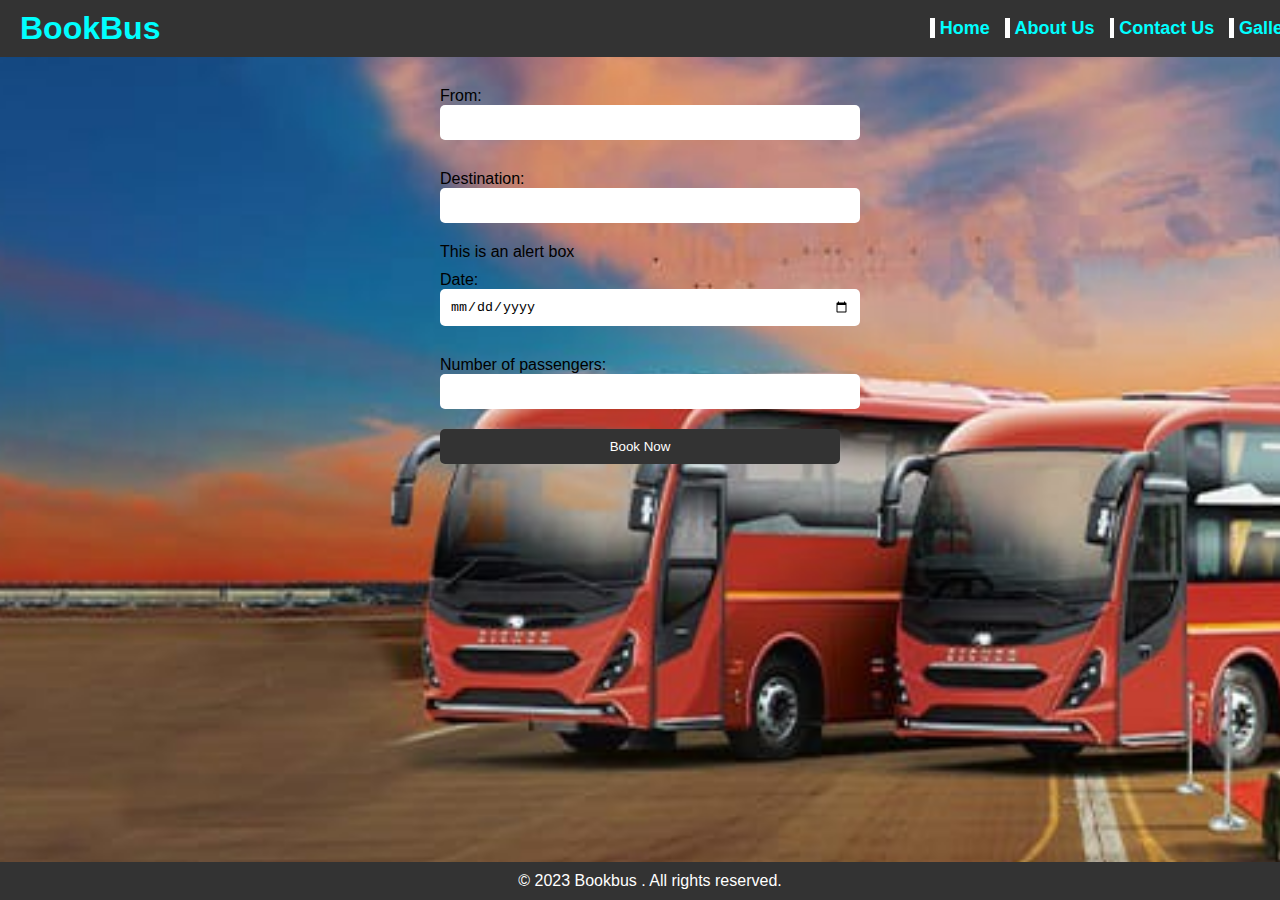
<file: index.html>
<!DOCTYPE html>
<html>
  <head>
    <meta charset="UTF-8">
    <meta name="viewport" content="width=device-width, initial-scale=1.0">
    <title>BookBus</title>
    

    <link rel="stylesheet" href="style.css">
    <link rel="stylesheet" type="text/css" href="style.css">
  </head>
  </body class="home">
    <header>
      <h1><a href="index.html">BookBus</a>
      </h1>
        <span><nav>
        <ul>
          <li><a href="index.html">Home</a></li>
          <li class="active"><a href="aboutus.html">About Us</a></li>
          <li><a href="contactus.html">Contact Us</a></li>
          <li><a href="Gallery.html">Gallery</a></li>
        </ul>
      </nav></span>
    </header>
    <main>
      <form>
        <label for="from">From:</label>
        <input list="places"type="text" id="from" name="from">
        <datalist name="from" id="places">
            <option value="gadag">gadag</option>
            <option value="banglore">banglore</option>
            <option value="manglore">manglore</option>
            <option value="maysur">maysur</option>
            <option value="Hubli">Hubli</option>
        </datalist>
        <label for="destination">Destination:</label>
        <input list="places" type="text" id="destination" name="destination">
        <datalist name="from" id="places">
            <option value="gadag">gadag</option>
            <option value="banglore">banglore</option>
            <option value="manglore">manglore</option>
            <option value="maysur">maysur</option>
            <option value="Hubli">Hubli</option>
        </datalist>
        <span class="visible alert_box">This is an alert box</span>
        <label for="date">Date:</label>
        <input type="date" id="date" name="date">
        
        <label for="passengers">Number of passengers:</label>
        <input type="number" min="1" id="passengers" name="passengers">
        <button type="submit" id="submit-button">Book Now</button>
        <canvas id="qrcode"></canvas>
      </form>
    </main>
    <footer>
      <p>&copy; 2023 Bookbus  . All rights reserved.</p>
    </footer>
    <script src="script.js"></script>
  </body>
</html>
</file>
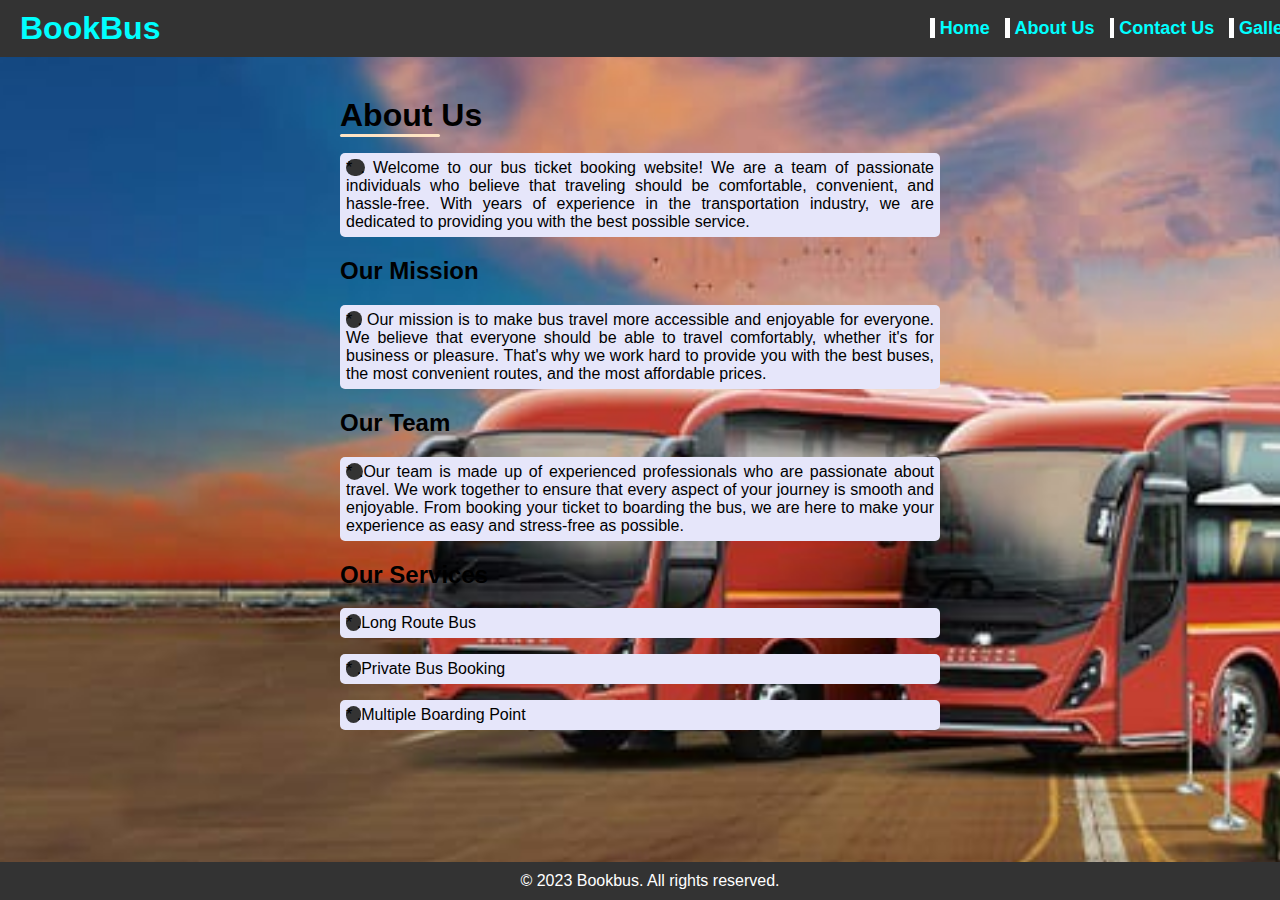
<file: aboutus.html>
<!DOCTYPE html>
<html lang="en">
<head>
  <meta charset="UTF-8">
  <title>BookBus |About Us</title>
  <link rel="stylesheet" href="style.css">
  <link rel="stylesheet" type="text/css" href="style.css">
    <link rel="icon" href="C:\Users\91766\Downloads\images-_3_.ico" type="image/x-icon">
</head>
<body id="about">
  <nav></nav><header>
    <h1><a href="index.html">BookBus</a></h1>
    <span>
      <ul>
        <li><a href="index.html">Home</a></li>
        <li class="active"><a href="aboutus.html">About Us</a></li>
        <li><a href="contactus.html">Contact Us</a></li>
        <li><a href="Gallery.html">Gallery</a></li>
      </ul>
    </nav></span>
  </header>
  
  <main>
    <section class="about">
      <h1>About Us</h1>
      <div class="underline"></div>
      <p> Welcome to our bus ticket booking website! We are a team of passionate individuals who believe that traveling should be comfortable, convenient, and hassle-free. With years of experience in the transportation industry, we are dedicated to providing you with the best possible service.</p>
      <h2>Our Mission</h2>
      <p> Our mission is to make bus travel more accessible and enjoyable for everyone. We believe that everyone should be able to travel comfortably, whether it's for business or pleasure. That's why we work hard to provide you with the best buses, the most convenient routes, and the most affordable prices.</p>
      <h2>Our Team</h2>
<p>Our team is made up of experienced professionals who are passionate about travel. We work together to ensure that every aspect of your journey is smooth and enjoyable. From booking your ticket to boarding the bus, we are here to make your experience as easy and stress-free as possible.</p>      
      <h2>Our Services</h2>
      <div>
        <p>Long Route Bus</p>
        <p>Private Bus Booking </p>
        <p>Multiple Boarding Point </p>
      </div>
    </section>
  </main>
  
  <footer>
    <p>&copy; 2023 Bookbus. All rights reserved.</p>
  </footer>
</body>
</html>
</file>
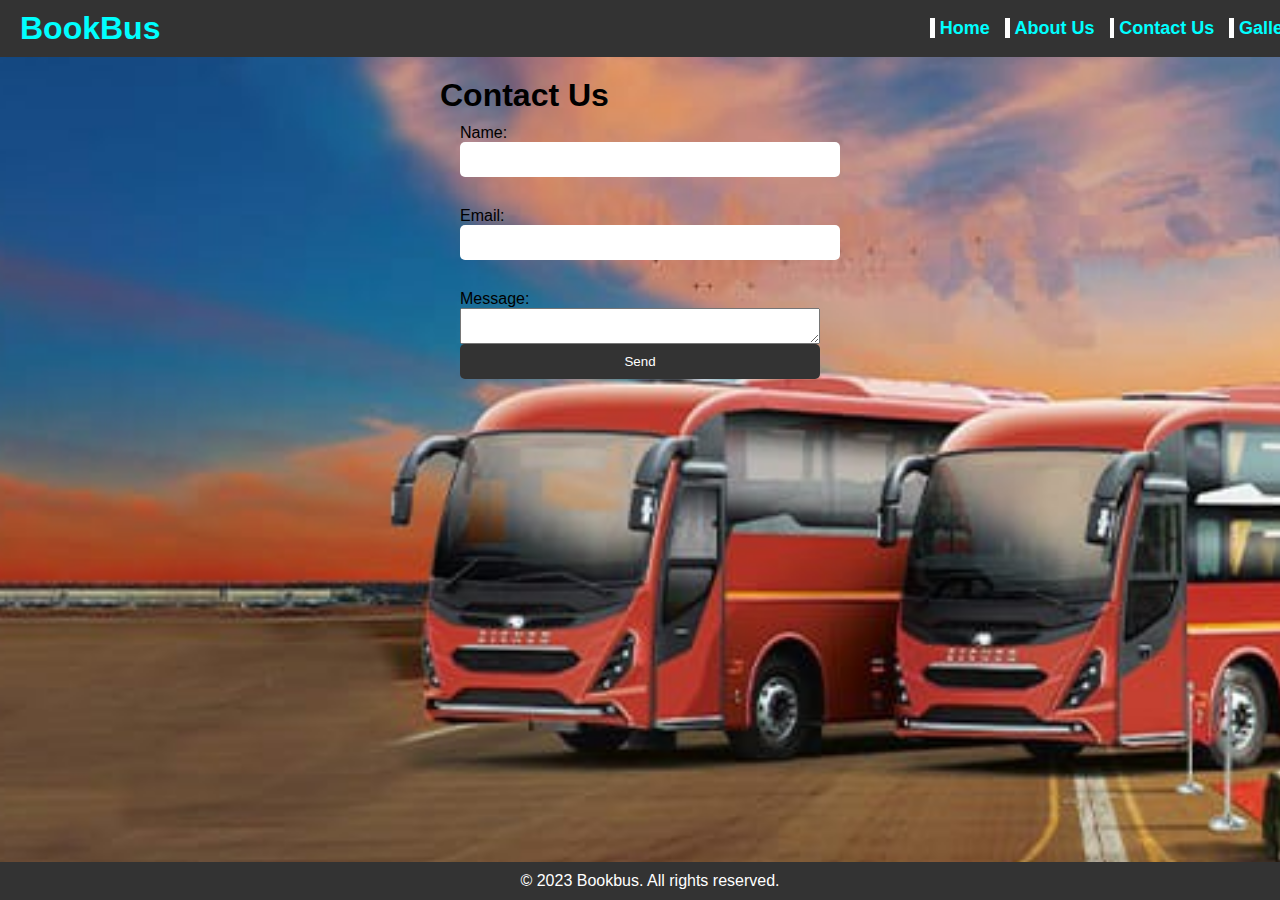
<file: contactus.html>
<!DOCTYPE html>
<html lang="en">
<head>
  <meta charset="UTF-8">
  <title>BookBus|Contact Us</title>
  <link rel="stylesheet" href="style.css">
  <link rel="stylesheet" type="text/css" href="style.css">
    <link rel="icon" href="C:\Users\91766\Downloads\images-_3_.ico" type="image/x-icon">
</head>
<body id="contactus">
  <header>
    <h1><a href="index.html">BookBus</a></h1>
      <span><nav>
        <ul>
          <li><a href="index.html">Home</a></li>
          <li class="active"><a href="aboutus.html">About Us</a></li>
          <li><a href="contactus.html">Contact Us</a></li>
          <li><a href="Gallery.html">Gallery</a></li>
        </ul>
      </nav></span>
  </header>
  
  <main>
    <section class="contact">
      <h1>Contact Us</h1>
      <form action="#" method="post">
        <label for="name">Name:</label>
        <input type="text" id="name" name="name" required>
        
        <label for="email">Email:</label>
        <input type="email" id="email" name="email" required>
        
        <label for="message">Message:</label>
        <textarea id="message" name="message" required></textarea>
        
        <button type="submit">Send</button>
      </form>
    </section>
  </main>
  
  <footer>
    <p>&copy; 2023 Bookbus. All rights reserved.</p>
  </footer>
</body>
</html>
</file>
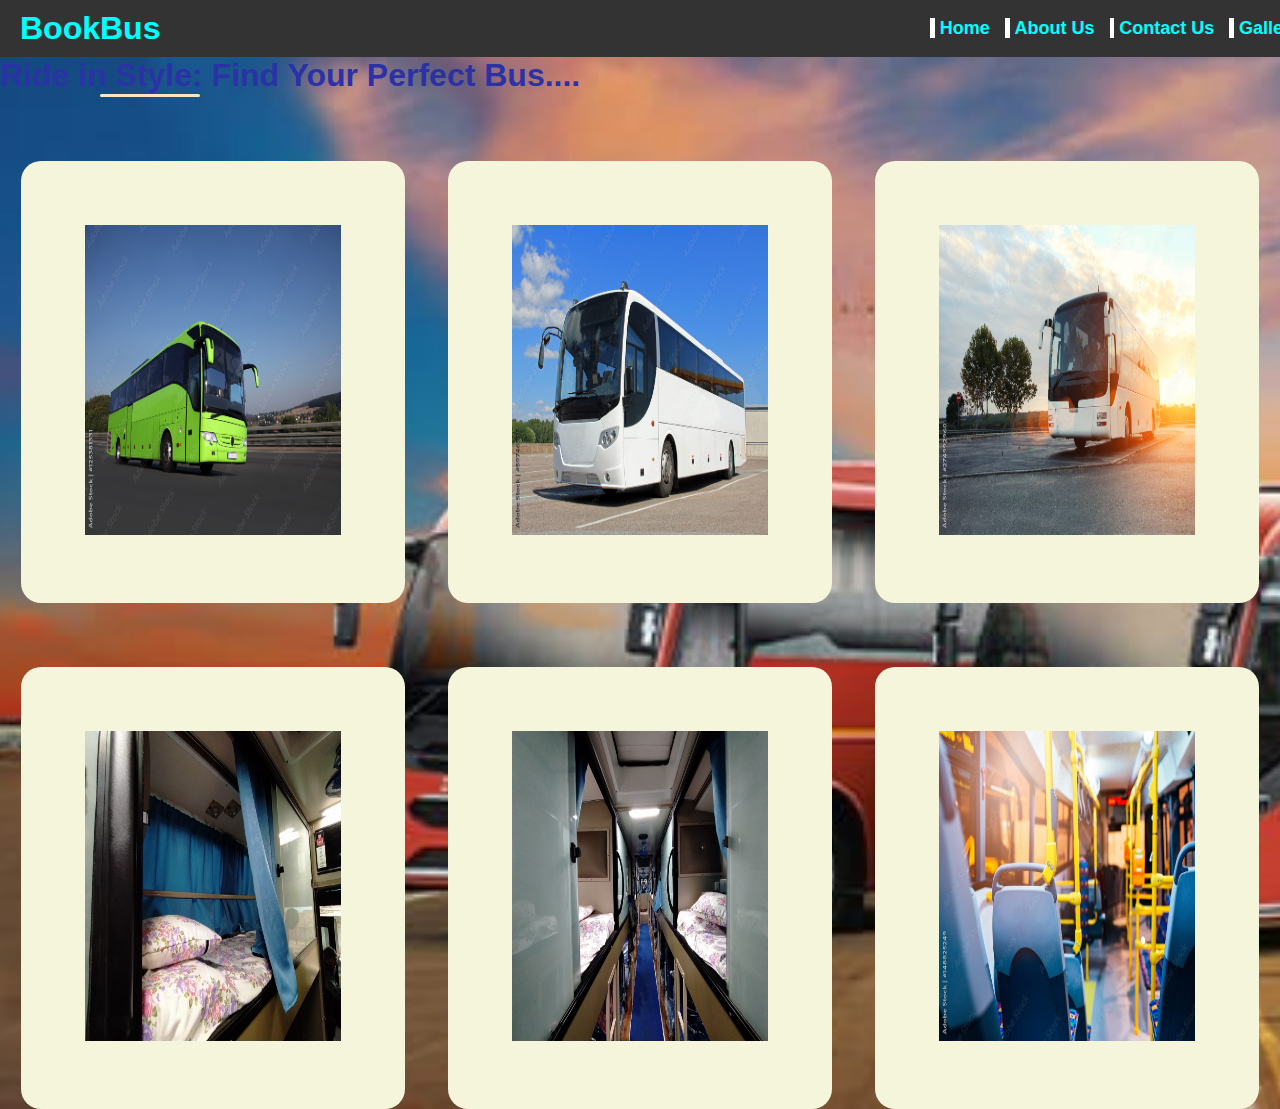
<file: Gallery.html>
<!DOCTYPE html>
<html lang="en">

<head>
    <meta charset="UTF-8">
    <meta name="viewport" content="width=device-width, initial-scale=1.0">
    <link rel="stylesheet" href="gallery.css">
    <link rel="stylesheet" href="style.css">
    <link rel="stylesheet" type="text/css" href="style.css">
    <title>BookBus | Gallery</title>
</head>

<body>
    <header>
        <h1><a href="index.html">BookBus</a>
        </h1>
        <span>
            <nav>
                <ul>
                    <li><a href="index.html">Home</a></li>
                    <li class="active"><a href="aboutus.html">About Us</a></li>
                    <li><a href="contactus.html">Contact Us</a></li>
                    <li><a href="Gallery.html">Gallery</a></li>
                </ul>
            </nav>
        </span>
    </header>

    <div class="imgContainer">
        <div>
            <h1> Ride in Style: Find Your Perfect Bus....</h1>
            <div class="underline"></div>
        </div>
        <div class="row">
            <div class="col">
                <img src="/Busimg/exterior2.jpeg" alt="">
            </div>
            <div class="col">
                <img src="/Busimg/exterior1.jpeg" alt="">
            </div>
            <div class="col">
                <img src="/Busimg/exterior3.jpeg" alt="">
            </div>
        </div>
        <div class="row">
            <div class="col">
                <img src="/Busimg/interior1.jpg" alt="">
            </div>
            <div class="col">
                <img src="/Busimg/interior2.jpg" alt="">
            </div>
            <div class="col">
                <img src="/Busimg/interior3.jpeg" alt="">
            </div>

        </div>

    </div>
</body>

</html>
</file>
<file: style.css>
/* Global Styles */
body {
    font-family: Arial, sans-serif;
    margin: 0;
    padding: 0;
    background-size: cover;
    background-repeat: no-repeat;
    background-position: center;
    color: black;  
    background-image: url('/Busimg/Eicher2.jpeg');
    display: flex;
    flex-direction: column;
    min-height: 100vh;  /* Ensure full viewport height */
}

/* Header */
header {
    background-color: #333;
    color: white;
    padding: 10px 20px;
    width: 100%;
    display: flex;
    justify-content: space-between;
    align-items: center;
}

h1 {
    margin: 0;
    display: flex;
    align-items: center;
}

h1 span img {
    width: 120px;
    height: 50px;
}

/* Navigation */
nav {
    display: flex;
}

ul {
    display: flex;
    gap: 15px;
    font-size: large;
    list-style: none;
    margin: 0;
    padding: 0;
}

li {
    align-items: center;
}

a {
    font-weight: bold;
    color: aqua;
    text-decoration: none;
}

li::before {
    content: "|";
    background-color: #fff;
    margin-right: 5px;
}

/* Responsive Navbar */
@media (max-width: 768px) {
    header {
        flex-direction: column;
        align-items: center;
        text-align: center;
    }

    ul {
        flex-direction: column;
        gap: 10px;
    }
}

/* Main Content */
main {
    flex: 1;  /* Pushes footer to the bottom */
    padding: 20px;
    display: flex;
    flex-direction: column;
    align-items: center;
}

/* Form */
form {
    display: flex;
    flex-direction: column;
    max-width: 90%;
    width: 400px;
    margin: 0 auto;
}

label {
    margin-top: 10px;
}

input, select {
    padding: 10px;
    border-radius: 5px;
    border: none;
    margin-bottom: 20px;
    width: 100%;
}

button {
    background-color: #333;
    color: white;
    padding: 10px;
    border: none;
    border-radius: 5px;
    cursor: pointer;
    width: 100%;
}

/* Fixed Footer */
footer {
    background-color: #333;
    color: white;
    padding: 10px;
    text-align: center;
    width: 100%;
    position: relative;
    margin-top: auto;
}

footer p {
    margin: 0;
}

/* About Section */
.about {
    width: 80%;
    max-width: 600px;
    text-align: justify;
    background-color: transparent;
    color: black;
    margin-top: 20px;
}

.underline {
    width: 100px;
    height: 3px;
    background-color: bisque;
    border-radius: 2px;
}

.about p {
    background-color: lavender;
    padding: 6px;
    border-radius: 5px;
}

.about p::before {
    content: '*  .';
    text-decoration: double;
    background-color: #333;
    border-radius: 10px;
}

/* Responsive About Section */
@media (max-width: 768px) {
    .about {
        width: 95%;
    }
}
</file>
<file: gallery.css>
*{
    margin: 0;
    padding: 0;
}
 img{
    width: 20vw;
    height: 310px;
    background-color: rgb(185, 196, 196);
    margin:5vw;
}

.row{
    width:100vw;
    height:auto;
    display: flex;
}
div .col{
   width: 30vw;
    height:auto;
    /* border: solid 3px rgb(96, 95, 94); */
    background-color: beige;
    margin: auto;
    border-radius: 20px;
    margin-top: 5%;
}
h1{
    color:rgb(42, 50, 165);
    margin: 20px;
    
}
.underline{
    width: 400px;
    height: 3px;
    background-color: azure;
    margin-left: 100px;
    border-radius: 2px;
}
</file>
